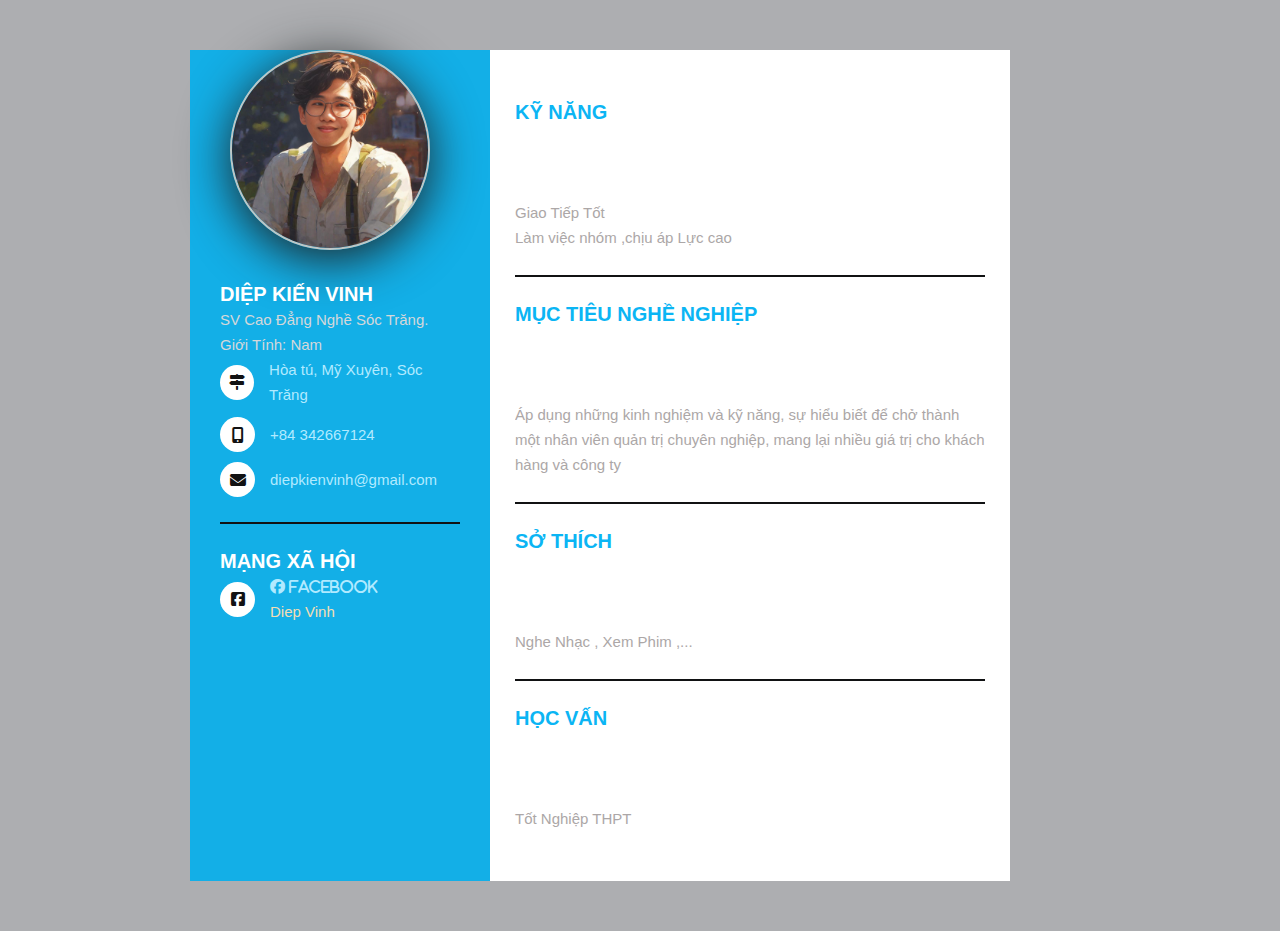
<file: DiepKienVinh CV.html>
<!DOCTYPE html>
<html>
<head>
  <link rel="stylesheet" href="https://cdnjs.cloudflare.com/ajax/libs/font-awesome/6.4.2/css/all.min.css">
<title>CV - Diệp Kiến Vinh</title>
</head>
<body>
<div class="resume">
<div class="resume_left">
 <div class="resume_profile">
   <img src="vinh.jpg" alt="profile_pic">
 </div>
 <div class="resume_content">
   <div class="resume_item resume_info">
     <div class="title">
       <p class="bold">Diệp Kiến Vinh</p>
       <p class="regular">SV Cao Đẳng Nghề Sóc Trăng.</p>
       <p class="regular">Giới Tính: Nam</p>
     </div>
     <ul>
       <li>
         <div class="icon">
           <i class="fas fa-map-signs"></i>
         </div>
         <div class="data">
          Hòa tú, Mỹ Xuyên, Sóc Trăng 
         </div>
       </li>
       <li>
         <div class="icon">
           <i class="fas fa-mobile-alt"></i>
         </div>
         <div class="data">
           +84 342667124
         </div>
       </li>
       <li>
         <div class="icon">
           <i class="fas fa-envelope"></i>
         </div>
         <div class="data">
           diepkienvinh@gmail.com
         </div>
       </li>
     </ul>
   </div>
   <div class="resume_item resume_social">
     <div class="title">
       <p class="bold">Mạng xã hội</p>
     </div>
     <ul>
       <li>
         <div class="icon">
           <i class="fab fa-facebook-square"></i>
         </div>
         <div class="data">
           <p i class="fa-brands fa-facebook"></i> Facebook </p>
           <p><a href='https://www.facebook.com/Diep Vinh' target="_blank"> Diep Vinh</a>
         </div>
       </li>
       <li>
       </li>
     </ul>
   </div>
 </div>
</div>
<div class="resume_right">
    <div class="title">
<div class="resume_item resume_work">
    <div class="title">
       <p class="bold">Kỹ Năng</p>
     </div>
    <ul>
        <li>Giao Tiếp Tốt</li>
        <li>Làm việc nhóm ,chịu áp Lực cao</li>
    </ul>
</div>
<div class="resume_item resume_education">
  <div class="title">
     </div> 
     <p class="bold">Mục Tiêu Nghề Nghiệp</p>
  <ul>
    <li>
      Áp dụng những kinh nghiệm và kỹ năng, sự hiểu biết để chở thành một nhân viên quản trị chuyên nghiệp,
      mang lại nhiều giá trị cho khách hàng và công ty
  </li>
</div>
<div class="resume_item resume_hobby">
  <div class="title">
       <p class="bold">Sở thích</p>
     </div>
   <ul> Nghe Nhạc , Xem Phim ,...</ul>
   </div>
   <div class="resume_item resume_hobby">
    <div class="title">
         <p class="bold">Học Vấn </p>
       </div>
     <ul> Tốt Nghiệp THPT</ul>

</div>
</div>
</div>
</body>
</html>
<style> 
</style>
<style>

* {
  margin: 0;
  padding: 0;
  box-sizing: border-box;
  list-style: none;
  font-family: "Montserrat", sans-serif;
}

body {
  background: #adaeb1;
  font-size: 15px;
  line-height: 25px;
  color: #aca7a7;
}

.bold {
  font-weight: 700;
  font-size: 20px;
  text-transform: uppercase;
}

.semi-bold {
  font-weight: ;
  font-size: 16px;
}

.resume {
  width: 900px;
  height: auto;
  border-radius: 20%;
  display: flex;
  margin: 50px auto;
}

.resume .resume_left {
  width: 300px;
  background: #13afe7;
}

.resume .resume_left .resume_profile {
  width: 100%;
  object-fit: cover ;
  border-radius: 50%;
}

.resume .resume_left .resume_profile img {
  width: 80%;
  border-radius: 50%;
  width: 200px;
  height: 200px;
  object-fit: cover;
  border: 2px solid rgb(189, 199, 198);
  box-shadow: 0 10px 50px #1d2324;
  border-radius: 150px;
  margin-right: 50px;
   margin-left: 40px;
}
.resume .resume_left .resume_content {
  padding: 0 30px;
}

.resume .title {

  margin-bottom: 0px;
}

.resume .resume_left .bold {
  color: #fff;
}

.resume .resume_left .regular {
  color: #d5d8da;
}

.resume .resume_item {
  padding: 25px 0;
  border-bottom: 2px solid #111213;
}

.resume .resume_left .resume_item:last-child,
.resume .resume_right .resume_item:last-child {
  border-bottom: 0px;
}

.resume .resume_left ul li {
  display: flex;
  margin-bottom: 10px;
  align-items: center;
}

.resume .resume_left ul li:last-child {
  margin-bottom: 0;
}

.resume .resume_left ul li .icon {
  width: 35px;
  height: 35px;
  background: #fff;
  color: #121213;
  border-radius: 50%;
  margin-right: 15px;
  font-size: 16px;
  position: relative;
}

.resume .icon i,
.resume .resume_right .resume_hobby ul li i {
  
  position: absolute;
  top: 50%;
  left: 50%;
  transform: translate(-50%, -50%);
}

.resume .resume_left ul li .data {
  color: #b1eaff;
  
}

.resume .resume_left .resume_skills ul li 
{
  display: flex;
  margin-bottom: 10px;
  color: #b1eaff;
  justify-content: space-between;
  align-items: center;
}

.resume .resume_left .resume_skills ul li .skill_name {
   height: 100px;
  width: 25%;
}

.resume .resume_left .resume_skills ul li .skill_progress {
  width: 60%;
    height: 100px;
  margin: 0 5px;
  height: 5px;
  background: #009fd9;
  position: relative;
}

.resume .resume_left .resume_skills ul li .skill_per {
  width: 15%;
  
}

.resume .resume_left .resume_skills ul li .skill_progress span {
  position: absolute;
  top: 0;
  left: 0;
  height: 100%;
  background: #fff;
}

.resume .resume_left .resume_social .semi-bold {
  color: #fff;
  margin-bottom: 3px;
  
}

.resume .resume_right {
  left: 100px;
  width: 520px;
  background: #fff;
  padding: 25px;
  
}

.resume .resume_right .bold {
  height: 100px;
  color: #0bb5f4;
}

.resume .resume_right .resume_work ul,
.resume .resume_right .resume_education ul {
  padding-left: ;
  overflow: hidden;
}

.resume .resume_right ul li {
  position:  relative;
}

.resume .resume_right ul li .date {
  font-size: 16px;
  font-weight: 100;
  margin-bottom: 15px;
}

.resume .resume_right ul li .info {
  margin-bottom: 200px;
}

.resume .resume_right ul li:last-child .info {
  margin-bottom: 0;
}

.resume .resume_right .resume_work ul li:before,
.resume .resume_right .resume_education ul li:before {
  content: "";
  position: absolute;
  top: 5px;
  left: -25px;
  width: 6px;
  height: 6px;
  border-radius: 20%;
  border: 2px solid #0bb5f4;
  background: white;
}

.resume .resume_right .resume_work ul li:after,
.resume .resume_right .resume_education ul li:after {
  content: "";
  position: absolute;
  top: 14px;
  left: -21px;
  width: 2px;
  height: 115%;
  background: #0bb5f4;
}

.resume .resume_right .resume_hobby ul {
  display: flex;
  justify-content: space-between;
}

.resume .resume_right .resume_hobby ul li {
  width: 80px;
  height: 80px;
  border: 2px solid #0bb5f4;
  border-radius: 50%;
  position: relative;
  color: #0bb5f4;
}

.resume .resume_right .resume_hobby ul li i {
  font-size: 30px;
}

.resume .resume_right .resume_hobby ul li:before {
  content: "";
  position: absolute;
  top: 40px;
  right: -52px;
  width: 50px;
  height: 2px;
  background: #0bb5f4;
}

.resume .resume_right .resume_hobby ul li:last-child:before {
  display: none;
}

.resume_social a{
  text-decoration: none;
  color: wheat;
}

.resume{
  position: relative;
}
.resume .lang{
  position: absolute;
  top: 20px;
  right: 100px;
}

.lang:hover{
  cursor: pointer;
}

.lang img{
  width: 30px;
}

.hide{
  display: none;
}
    </style>
</file>
